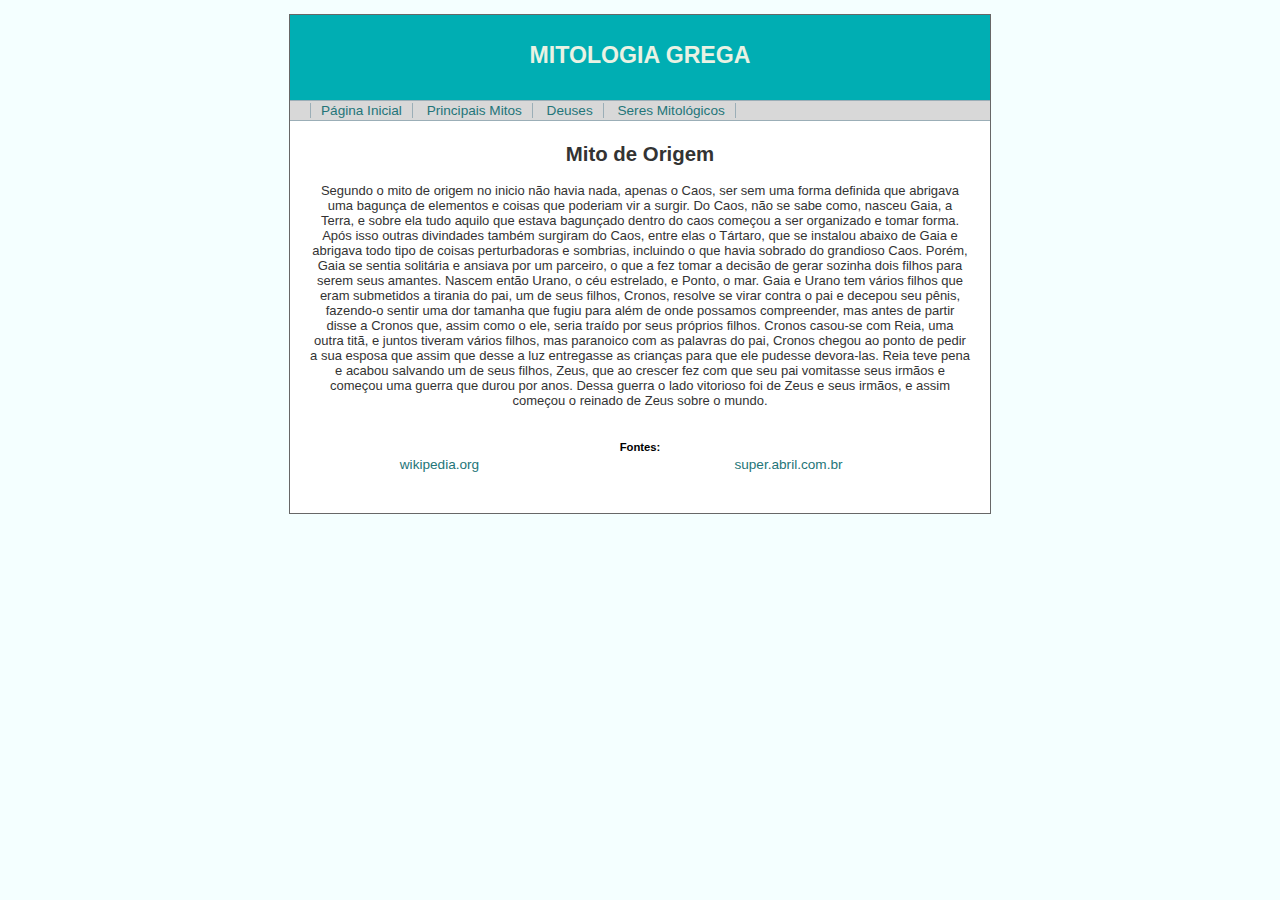
<file: index.html>
<!DOCTYPE html>
<html>
<head>
<meta charset="UTF-8">
<title>Mitologia Grega</title>
<link rel="stylesheet" href="style.css" />
<!-- referência ao arquivo .css pra ser usado como estilo externo na classe no body -->
</head>
<div id="principal">
	<div id="cabecalho">
		</br>
		<h1>MITOLOGIA GREGA</h1>
		</br>
	</div>
	<div id="menu">
		<ul>
			<li><a href="index.html">Página Inicial</a></li>
			<li><a href="principaisMitos.html">Principais Mitos</a></li>
			<li><a href="deuses.html">Deuses</a></li>
			<li><a href="seresMitologicos.html">Seres Mitológicos</a></li>
		</ul>
	</div>
	<div id="corpo">
		<h2>Mito de Origem</h2>
		<p style="font-size: small; margin: 0 20px 0 20px;">Segundo o mito
			de origem no inicio não havia nada, apenas o Caos, ser sem uma forma
			definida que abrigava uma bagunça de elementos e coisas que poderiam
			vir a surgir. Do Caos, não se sabe como, nasceu Gaia, a Terra, e
			sobre ela tudo aquilo que estava bagunçado dentro do caos começou a
			ser organizado e tomar forma. Após isso outras divindades também
			surgiram do Caos, entre elas o Tártaro, que se instalou abaixo de
			Gaia e abrigava todo tipo de coisas perturbadoras e sombrias,
			incluindo o que havia sobrado do grandioso Caos. Porém, Gaia se
			sentia solitária e ansiava por um parceiro, o que a fez tomar a
			decisão de gerar sozinha dois filhos para serem seus amantes. Nascem
			então Urano, o céu estrelado, e Ponto, o mar. Gaia e Urano tem vários
			filhos que eram submetidos a tirania do pai, um de seus filhos,
			Cronos, resolve se virar contra o pai e decepou seu pênis, fazendo-o
			sentir uma dor tamanha que fugiu para além de onde possamos
			compreender, mas antes de partir disse a Cronos que, assim como o
			ele, seria traído por seus próprios filhos. Cronos casou-se com Reia,
			uma outra titã, e juntos tiveram vários filhos, mas paranoico com as
			palavras do pai, Cronos chegou ao ponto de pedir a sua esposa que
			assim que desse a luz entregasse as crianças para que ele pudesse
			devora-las. Reia teve pena e acabou salvando um de seus filhos, Zeus,
			que ao crescer fez com que seu pai vomitasse seus irmãos e começou
			uma guerra que durou por anos. Dessa guerra o lado vitorioso foi de
			Zeus e seus irmãos, e assim começou o reinado de Zeus sobre o mundo.</p>
		</br> </br>
		<table width="100%">
			<tr>
				<td colspan="2" style=><h5
						style="padding: 0px; margin: 0px; color: black;">Fontes:</h5></td>
				<!-- CSS style para não ter erro de margem/centralização 
				e a cor da célula da tabela. -->
			</tr>
			<tr>
				<td><a href="https://pt.wikipedia.org/wiki/Titanomaquia"
					target="_blank">wikipedia.org</a></td>
				<td><a
					href="https://super.abril.com.br/historia/a-origem-do-mundo-segundo-a-mitologia-grega/"
					target="_blank">super.abril.com.br</a></td>
			</tr>
		</table>
	</div>
</div>
</body>
</html>
</file>
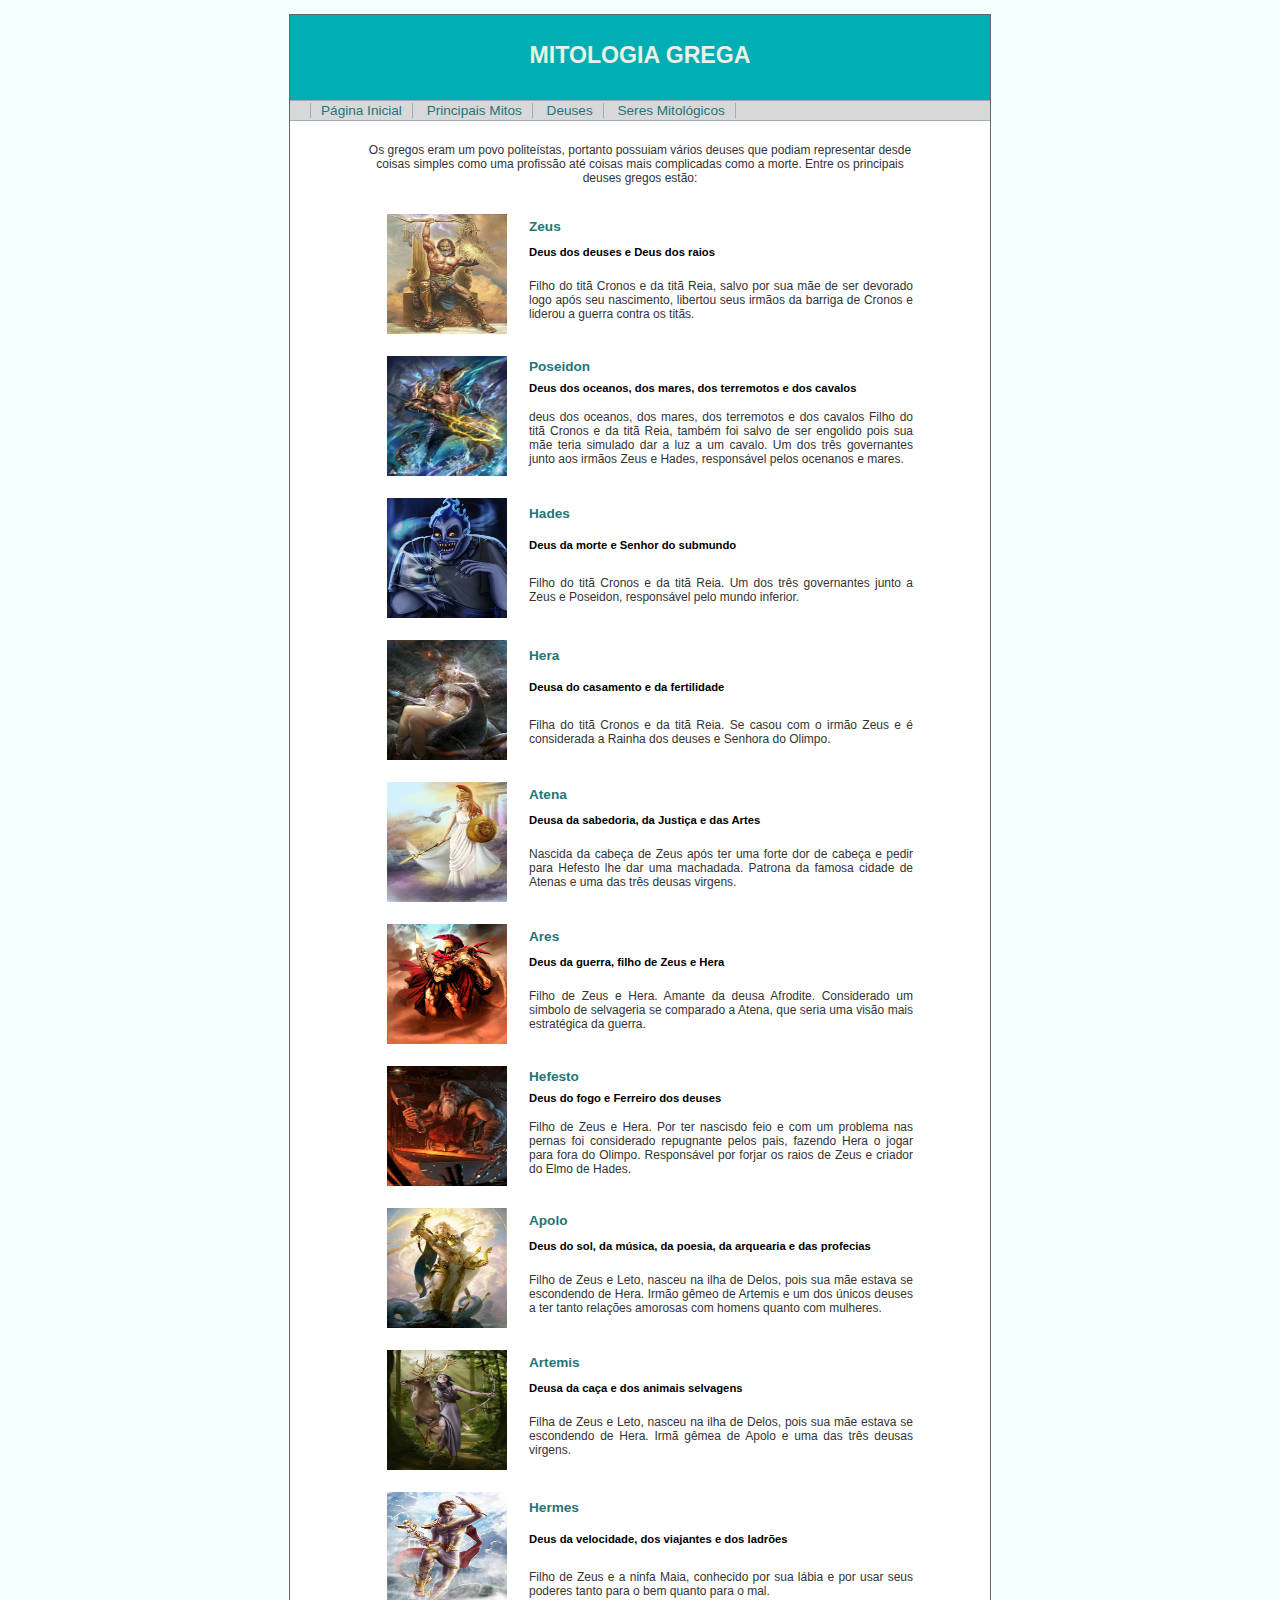
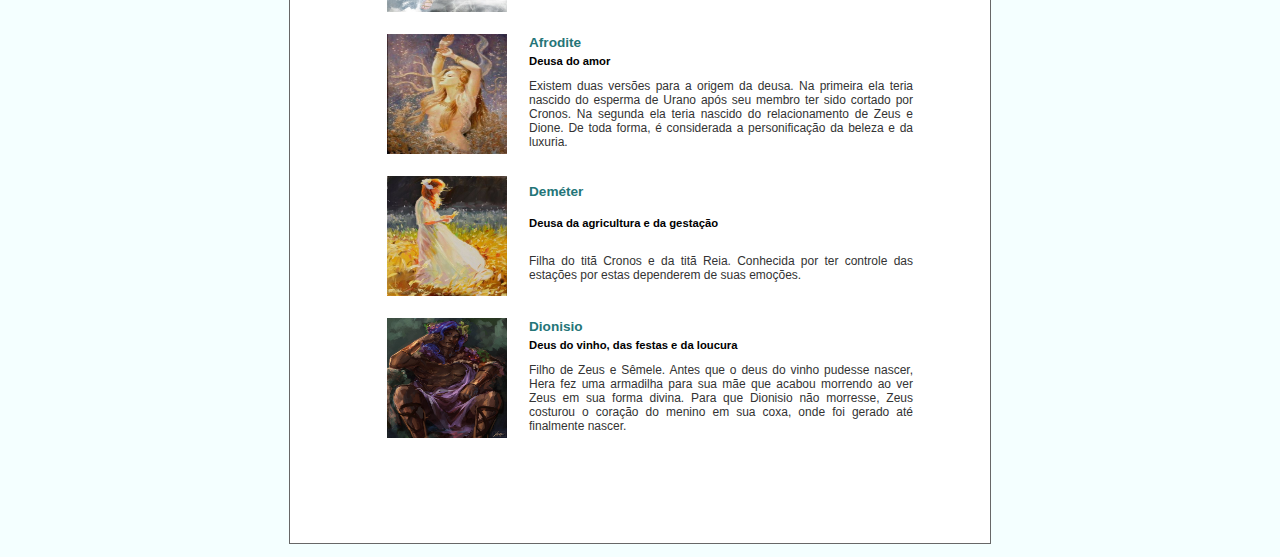
<file: deuses.html>
<!DOCTYPE html>
<html>
<head>
<meta charset="UTF-8">
<title>Mitologia Grega</title>
<link rel="stylesheet" href="style.css" />
</head>
<div id="principal">
	<div id="cabecalho">
		</br>
		<h1>MITOLOGIA GREGA</h1>
		</br>
	</div>
	<div id="menu">
		<ul>
			<li><a href="index.html">Página Inicial</a></li>
			<li><a href="principaisMitos.html">Principais Mitos</a></li>
			<li><a href="deuses.html">Deuses</a></li>
			<li><a href="seresMitologicos.html">Seres Mitológicos</a></li>
		</ul>
	</div>
	<div id="corpoDeuses">
		<p style="font-size: 12px">Os gregos eram um povo politeístas,
			portanto possuiam vários deuses que podiam representar desde coisas
			simples como uma profissão até coisas mais complicadas como a morte.
			Entre os principais deuses gregos estão:</p>
		</br>
		<table>
			<tr>
				<td rowspan="3"><img src="zeus.jpg"
					style="height: 120px" /></td>
				<td>
					<h4 style="padding: 0px; margin: 0px; color: #247578;">Zeus</h4>
				</td>
			</tr>
			<tr>
				<td>
					<h5 style="padding: 0px; margin: 0px; color: black;">Deus dos
						deuses e Deus dos raios</h5>
				</td>
			</tr>
			<tr>
				<td style="font-size: 12px">Filho do titã Cronos e da titã
					Reia, salvo por sua mãe de ser devorado logo após seu nascimento,
					libertou seus irmãos da barriga de Cronos e liderou a guerra contra
					os titãs.</td>
			</tr>
		</table>
		</br>
		<table>
			<tr>
				<td rowspan="3"><img src="poseidon.jpg"
					style="height: 120px" /></td>
				<td>
					<h4 style="padding: 0px; margin: 0px; color: #247578;">Poseidon</h4>
				</td>
			</tr>
			<tr>
				<td>
					<h5 style="padding: 0px; margin: 0px; color: black;">Deus dos
						oceanos, dos mares, dos terremotos e dos cavalos</h5>
				</td>
			</tr>
			<tr>
				<td style="font-size: 12px">deus dos oceanos, dos mares, dos
					terremotos e dos cavalos Filho do titã Cronos e da titã Reia,
					também foi salvo de ser engolido pois sua mãe teria simulado dar a
					luz a um cavalo. Um dos três governantes junto aos irmãos Zeus e
					Hades, responsável pelos ocenanos e mares.</td>
			</tr>
		</table>
		</br>
		<table>
			<tr>
				<td rowspan="3"><img src="hades.jpg"
					style="height: 120px" /></td>
				<td>
					<h4 style="padding: 0px; margin: 0px; color: #247578;">Hades</h4>
				</td>
			</tr>
			<tr>
				<td>
					<h5 style="padding: 0px; margin: 0px; color: black;">Deus da
						morte e Senhor do submundo</h5>
				</td>
			</tr>
			<tr>
				<td style="font-size: 12px">Filho do titã Cronos e da titã
					Reia. Um dos três governantes junto a Zeus e Poseidon, responsável
					pelo mundo inferior.</td>
			</tr>
		</table>
		</br>
		<table>
			<tr>
				<td rowspan="3"><img src="hera.jpg"
					style="height: 120px" /></td>
				<td>
					<h4 style="padding: 0px; margin: 0px; color: #247578;">Hera</h4>
				</td>
			</tr>
			<tr>
				<td>
					<h5 style="padding: 0px; margin: 0px; color: black;">Deusa do
						casamento e da fertilidade</h5>
				</td>
			</tr>
			<tr>
				<td style="font-size: 12px">Filha do titã Cronos e da titã
					Reia. Se casou com o irmão Zeus e é considerada a Rainha dos deuses
					e Senhora do Olimpo.</td>
			</tr>
		</table>
		</br>
		<table>
			<tr>
				<td rowspan="3"><img src="atena.jpg"
					style="height: 120px" /></td>
				<td>
					<h4 style="padding: 0px; margin: 0px; color: #247578;">Atena</h4>
				</td>
			</tr>
			<tr>
				<td>
					<h5 style="padding: 0px; margin: 0px; color: black;">Deusa da
						sabedoria, da Justiça e das Artes</h5>
				</td>
			</tr>
			<tr>
				<td style="font-size: 12px">Nascida da cabeça de Zeus após ter
					uma forte dor de cabeça e pedir para Hefesto lhe dar uma machadada.
					Patrona da famosa cidade de Atenas e uma das três deusas virgens.</td>
			</tr>
		</table>
		</br>
		<table>
			<tr>
				<td rowspan="3"><img src="ares.jpg"
					style="height: 120px" /></td>
				<td>
					<h4 style="padding: 0px; margin: 0px; color: #247578;">Ares</h4>
				</td>
			</tr>
			<tr>
				<td>
					<h5 style="padding: 0px; margin: 0px; color: black;">Deus da
						guerra, filho de Zeus e Hera</h5>
				</td>
			</tr>
			<tr>
				<td style="font-size: 12px">Filho de Zeus e Hera. Amante da
					deusa Afrodite. Considerado um simbolo de selvageria se comparado a
					Atena, que seria uma visão mais estratégica da guerra.</td>
			</tr>
		</table>
		</br>
		<table>
			<tr>
				<td rowspan="3"><img src="hefesto.jpg"
					style="height: 120px" /></td>
				<td>
					<h4 style="padding: 0px; margin: 0px; color: #247578;">Hefesto</h4>
				</td>
			</tr>
			<tr>
				<td>
					<h5 style="padding: 0px; margin: 0px; color: black;">Deus do
						fogo e Ferreiro dos deuses</h5>
				</td>
			</tr>
			<tr>
				<td style="font-size: 12px">Filho de Zeus e Hera. Por ter
					nascisdo feio e com um problema nas pernas foi considerado
					repugnante pelos pais, fazendo Hera o jogar para fora do Olimpo.
					Responsável por forjar os raios de Zeus e criador do Elmo de Hades.</td>
			</tr>
		</table>
		</br>
		<table>
			<tr>
				<td rowspan="3"><img src="apolo.jpg"
					style="height: 120px" /></td>
				<td>
					<h4 style="padding: 0px; margin: 0px; color: #247578;">Apolo</h4>
				</td>
			</tr>
			<tr>
				<td>
					<h5 style="padding: 0px; margin: 0px; color: black;">Deus do
						sol, da música, da poesia, da arquearia e das profecias</h5>
				</td>
			</tr>
			<tr>
				<td style="font-size: 12px">Filho de Zeus e Leto, nasceu na
					ilha de Delos, pois sua mãe estava se escondendo de Hera. Irmão
					gêmeo de Artemis e um dos únicos deuses a ter tanto relações
					amorosas com homens quanto com mulheres.</td>
			</tr>
		</table>
		</br>
		<table>
			<tr>
				<td rowspan="3"><img src="artemis.jpg"
					style="height: 120px" /></td>
				<td>
					<h4 style="padding: 0px; margin: 0px; color: #247578;">Artemis</h4>
				</td>
			</tr>
			<tr>
				<td>
					<h5 style="padding: 0px; margin: 0px; color: black;">Deusa da
						caça e dos animais selvagens</h5>
				</td>
			</tr>
			<tr>
				<td style="font-size: 12px">Filha de Zeus e Leto, nasceu na
					ilha de Delos, pois sua mãe estava se escondendo de Hera. Irmã
					gêmea de Apolo e uma das três deusas virgens.</td>
			</tr>
		</table>
		</br>
		<table>
			<tr>
				<td rowspan="3"><img src="hermes.jpg"
					style="height: 120px" /></td>
				<td>
					<h4 style="padding: 0px; margin: 0px; color: #247578;">Hermes</h4>
				</td>
			</tr>
			<tr>
				<td>
					<h5 style="padding: 0px; margin: 0px; color: black;">Deus da
						velocidade, dos viajantes e dos ladrões</h5>
				</td>
			</tr>
			<tr>
				<td style="font-size: 12px">Filho de Zeus e a ninfa Maia,
					conhecido por sua lábia e por usar seus poderes tanto para o bem
					quanto para o mal.</td>
			</tr>
		</table>
		</br>
		<table>
			<tr>
				<td rowspan="3"><img src="afrodite.jpg"
					style="height: 120px" /></td>
				<td>
					<h4 style="padding: 0px; margin: 0px; color: #247578;">Afrodite</h4>
				</td>
			</tr>
			<tr>
				<td>
					<h5 style="padding: 0px; margin: 0px; color: black;">Deusa do
						amor</h5>
				</td>
			</tr>
			<tr>
				<td style="font-size: 12px">Existem duas versões para a origem
					da deusa. Na primeira ela teria nascido do esperma de Urano após
					seu membro ter sido cortado por Cronos. Na segunda ela teria
					nascido do relacionamento de Zeus e Dione. De toda forma, é
					considerada a personificação da beleza e da luxuria.</td>
			</tr>
		</table>
		</br>
		<table>
			<tr>
				<td rowspan="3"><img src="demeter.jpg"
					style="height: 120px" /></td>
				<td>
					<h4 style="padding: 0px; margin: 0px; color: #247578;">Deméter</h4>
				</td>
			</tr>
			<tr>
				<td>
					<h5 style="padding: 0px; margin: 0px; color: black;">Deusa da
						agricultura e da gestação</h5>
				</td>
			</tr>
			<tr>
				<td style="font-size: 12px">Filha do titã Cronos e da titã
					Reia. Conhecida por ter controle das estações por estas dependerem
					de suas emoções.</td>
			</tr>
		</table>
		</br>
		<table>
			<tr>
				<td rowspan="3"><img src="dionisio.jpg"
					style="height: 120px" /></td>
				<td>
					<h4 style="padding: 0px; margin: 0px; color: #247578;">Dionisio</h4>
				</td>
			</tr>
			<tr>
				<td>
					<h5 style="padding: 0px; margin: 0px; color: black;">Deus do
						vinho, das festas e da loucura</h5>
				</td>
			</tr>
			<tr>
				<td style="font-size: 12px">Filho de Zeus e Sêmele. Antes que o
					deus do vinho pudesse nascer, Hera fez uma armadilha para sua mãe
					que acabou morrendo ao ver Zeus em sua forma divina. Para que
					Dionisio não morresse, Zeus costurou o coração do menino em sua
					coxa, onde foi gerado até finalmente nascer.</td>
			</tr>
		</table>
	</div>
	</div>
</body>
</html>
</file>
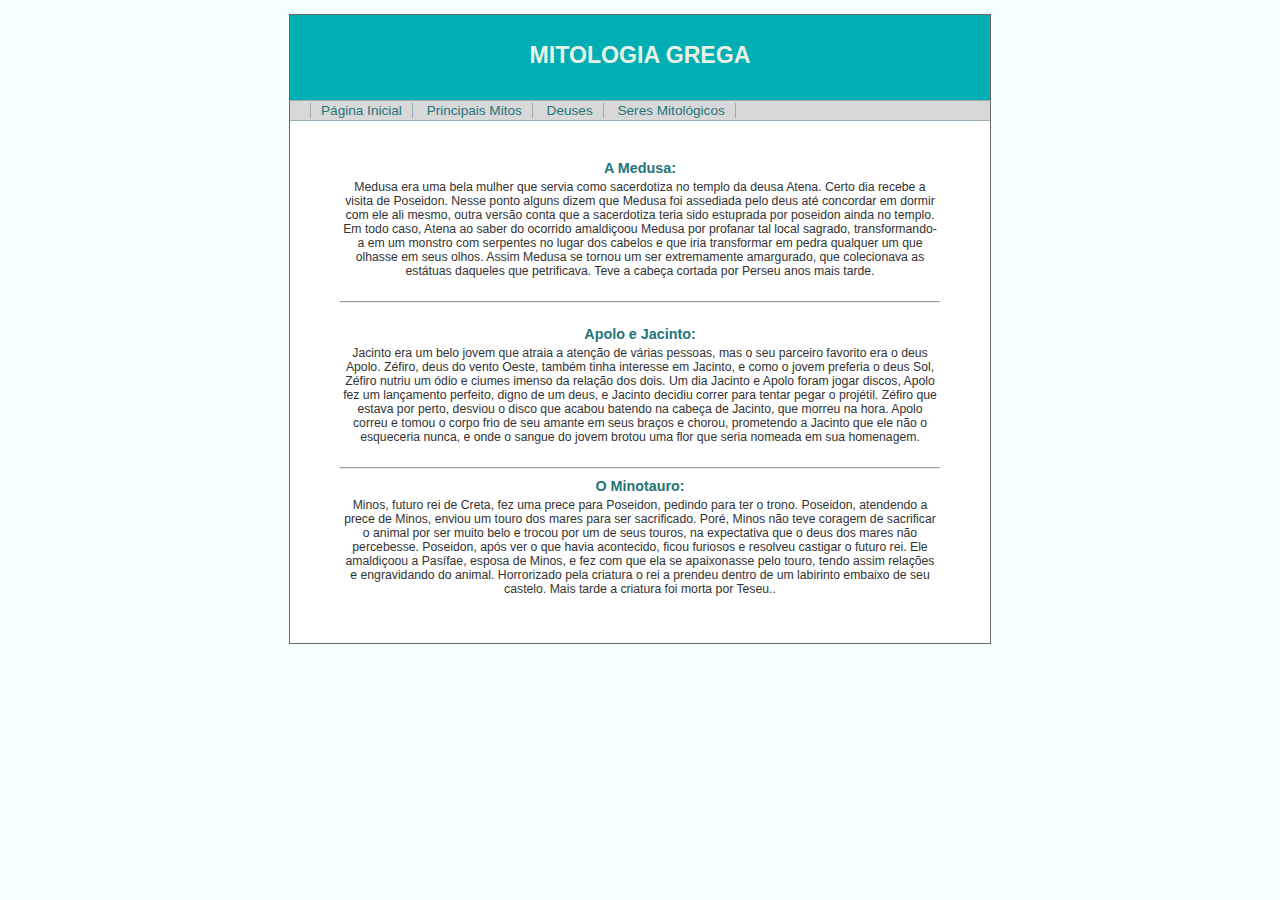
<file: principaisMitos.html>
<!DOCTYPE html>
<html>
<head>
<meta charset="UTF-8">
<title>Mitologia Grega</title>
<link rel="stylesheet" href="style.css" />
<style>
</style>
</head>
<div id="principal">
	<div id="cabecalho">
		</br>
		<h1>MITOLOGIA GREGA</h1>
		</br>
	</div>
	<div id="menu">
		<ul>
			<li><a href="index.html">Página Inicial</a></li>
			<li><a href="principaisMitos.html">Principais Mitos</a></li>
			<li><a href="deuses.html">Deuses</a></li>
			<li><a href="seresMitologicos.html">Seres Mitológicos</a></li>
		</ul>
	</div>
	<div id="corpoMitos">
		<table>
			<tr>
				<td colspan="2"><h3
						style="padding: 0px; margin: 0px; color: #247578;">A Medusa:</h3></td>
			</tr>
			<tr>
				<td>Medusa era uma bela mulher que servia como sacerdotiza no
					templo da deusa Atena. Certo dia recebe a visita de Poseidon. Nesse
					ponto alguns dizem que Medusa foi assediada pelo deus até concordar
					em dormir com ele ali mesmo, outra versão conta que a sacerdotiza
					teria sido estuprada por poseidon ainda no templo. Em todo caso,
					Atena ao saber do ocorrido amaldiçoou Medusa por profanar tal local
					sagrado, transformando-a em um monstro com serpentes no lugar dos
					cabelos e que iria transformar em pedra qualquer um que olhasse em
					seus olhos. Assim Medusa se tornou um ser extremamente amargurado,
					que colecionava as estátuas daqueles que petrificava. Teve a cabeça
					cortada por Perseu anos mais tarde.</td>
				</br>
		</table>
		<table>
			<tr>
				<td colspan="2" style=><h3
						style="padding: 0px; margin: 0px; color: #247578;">Apolo e
						Jacinto:</h3></td>
			</tr>

			<tr>
				</br>
				<td >Jacinto era um belo jovem que atraia a atenção de várias
					pessoas, mas o seu parceiro favorito era o deus Apolo. Zéfiro, deus
					do vento Oeste, também tinha interesse em Jacinto, e como o jovem
					preferia o deus Sol, Zéfiro nutriu um ódio e ciumes imenso da
					relação dos dois. Um dia Jacinto e Apolo foram jogar discos, Apolo
					fez um lançamento perfeito, digno de um deus, e Jacinto decidiu
					correr para tentar pegar o projétil. Zéfiro que estava por perto,
					desviou o disco que acabou batendo na cabeça de Jacinto, que morreu
					na hora. Apolo correu e tomou o corpo frio de seu amante em seus
					braços e chorou, prometendo a Jacinto que ele não o esqueceria
					nunca, e onde o sangue do jovem brotou uma flor que seria nomeada
					em sua homenagem.</td>
				<hr />
				</br>
		</table>
		<table>
			<tr>
				<td colspan="2" style=><h3
						style="padding: 0px; margin: 0px; color: #247578;">O Minotauro:</h3></td>
			</tr>


			<tr>
				</br>
				<td>Minos, futuro rei de Creta, fez uma prece para Poseidon,
					pedindo para ter o trono. Poseidon, atendendo a prece de Minos,
					enviou um touro dos mares para ser sacrificado. Poré, Minos não
					teve coragem de sacrificar o animal por ser muito belo e trocou por
					um de seus touros, na expectativa que o deus dos mares não
					percebesse. Poseidon, após ver o que havia acontecido, ficou
					furiosos e resolveu castigar o futuro rei. Ele amaldiçoou a
					Pasífae, esposa de Minos, e fez com que ela se apaixonasse pelo
					touro, tendo assim relações e engravidando do animal. Horrorizado
					pela criatura o rei a prendeu dentro de um labirinto embaixo de seu
					castelo. Mais tarde a criatura foi morta por Teseu..</td>
				<hr />
		</table>
	</div>
	</div>
</body>
</html>
</file>
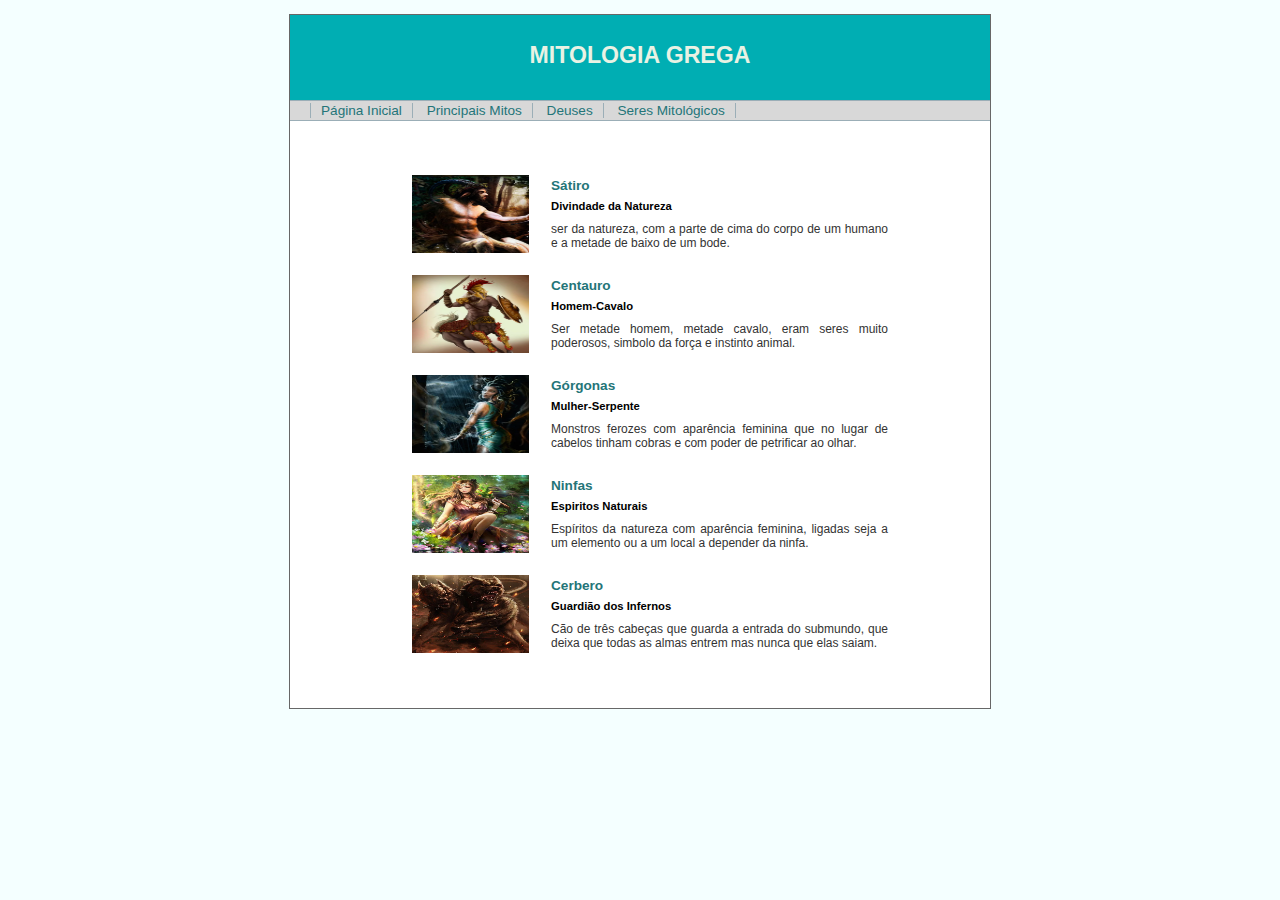
<file: seresMitologicos.html>
<!DOCTYPE html>
<html>
<head>
<meta charset="UTF-8">
<title>Mitologia Grega</title>
<link rel="stylesheet" href="style.css" />
</head>
<div id="principal">
	<div id="cabecalho">
		</br>
		<h1>MITOLOGIA GREGA</h1>
		</br>
	</div>
	<div id="menu">
		<ul>
			<li><a href="index.html">Página Inicial</a></li>
			<li><a href="principaisMitos.html">Principais Mitos</a></li>
			<li><a href="deuses.html">Deuses</a></li>
			<li><a href="seresMitologicos.html">Seres Mitológicos</a></li>
		</ul>
	</div>
	</br>
	<div id="corpoSeres">
		</br>
		<table>
			<tr>
				<td rowspan="3"><img src="satiro.jpg" /></td>
				<td>
					<h4 style="padding: 0px; margin: 0px; color: #247578;">Sátiro</h4>
				</td>
			</tr>
			<tr>
				<td>
					<h5 style="padding: 0px; margin: 0px; color: black;">Divindade
						da Natureza</h5>
				</td>
			</tr>
			<tr>
				<td style="font-size: 12px">ser da natureza, com a parte de
					cima do corpo de um humano e a metade de baixo de um bode.</td>
			</tr>
		</table>
		</br>
		<table>
			<tr>
				<td rowspan="3"><img src="centauro.jpg" /></td>
				<td>
					<h4 style="padding: 0px; margin: 0px; color: #247578;">Centauro</h4>
				</td>
			</tr>
			<tr>
				<td>
					<h5 style="padding: 0px; margin: 0px; color: black;">Homem-Cavalo</h5>
				</td>
			</tr>
			<tr>
				<td style="font-size: 12px">Ser metade homem, metade cavalo,
					eram seres muito poderosos, simbolo da força e instinto animal.</td>
			</tr>
		</table>
		</br>
		<table>
			<tr>
				<td rowspan="3"><img src="gorgona.jpg" /></td>
				<td>
					<h4 style="padding: 0px; margin: 0px; color: #247578;">Górgonas</h4>
				</td>
			</tr>
			<tr>
				<td>
					<h5 style="padding: 0px; margin: 0px; color: black;">Mulher-Serpente</h5>
				</td>
			</tr>
			<tr>
				<td style="font-size: 12px">Monstros ferozes com aparência
					feminina que no lugar de cabelos tinham cobras e com poder de
					petrificar ao olhar.</td>
			</tr>
		</table>
		</br>
		<table>
			<tr>
				<td rowspan="3"><img src="ninfa.jpg" /></td>
				<td>
					<h4 style="padding: 0px; margin: 0px; color: #247578;">Ninfas</h4>
				</td>
			</tr>
			<tr>
				<td>
					<h5 style="padding: 0px; margin: 0px; color: black;">Espiritos
						Naturais</h5>
				</td>
			</tr>
			<tr>
				<td style="font-size: 12px">Espíritos da natureza com aparência
					feminina, ligadas seja a um elemento ou a um local a depender da
					ninfa.</td>
			</tr>
		</table>
		</br>
		<table>
			<tr>
				<td rowspan="3"><img src="cerbero.jpg" /></td>
				<td>
					<h4 style="padding: 0px; margin: 0px; color: #247578;">Cerbero</h4>
				</td>
			</tr>
			<tr>
				<td>
					<h5 style="padding: 0px; margin: 0px; color: black;">Guardião
						dos Infernos</h5>
				</td>
			</tr>
			<tr>
				<td style="font-size: 12px">Cão de três cabeças que guarda a
					entrada do submundo, que deixa que todas as almas entrem mas nunca
					que elas saiam.</td>
			</tr>
		</table>
	</div>
</div>
</body>
</html>
</file>
<file: style.css>
body {
	margin: 0;
	padding: 0;
	font: 85% arial, hevetica, sans-serif;
	text-align: center;
	color: #333;
	background-color: #f4ffff;
}
/*#cabecalho, #menu e todos os outros s�o seletores de id, para criarem uma esp�cie 
de header, menu e corpo acess�rio do site com especifica��es 
de tamanho, cor, imagem e outros. */
#principal {
	margin: 1em auto;
	width: 700px;
	text-align: left;
	background: #FFF;
	border: 1px solid #676767;
}

#cabecalho {
	background: #00AEB3;
	width: 700px;
	height: 70px;
	color: #E9F2E4;
	text-align: center;
	padding-bottom: 15px;
	font: 85% arial, hevetica, sans-serif;
}

#menu {
	background: #d8d8d8;
	color: #272900;
	padding: 2px 0;
	margin-bottom: 22px;
	border-bottom: 1px solid #9baeb7;
	border-top: 1px solid #9baeb7;
	font: arial, hevetica, sans-serif;
}

#menu ul {
	margin: 0 0 0 20px;
	padding: 0;
	list-style-type: none;
	border-left: 1px solid #9baeb7;
}

#menu li {
	display: inline;
	padding: 0 10px;
	border-right: 1px solid #9baeb7;
}

#menu ul li a {
	color: #247578;
	text-decoration: none;
}

#menu ul li a:hover {
	color: #00BEC4;
}

#corpo {
	width: 700px;
	height: 370px;
	text-align: center;
}

#corpo a {
	color: #247578;
	text-decoration: none;
}

#corpo a:hover {
	color: #00BEC4;
}

#corpoSeres {
	margin: auto;
	width: 500px;
	height: 550px;
	background: white;
	text-align: center;
}
#corpoSeres tr td img {
	width: 117px;
	height: 78px;
}

#corpoSeres tr td {
	text-align: justify;
	padding: 0 0 0 20px;
}

#corpoDeuses {
	margin: auto;
	width: 550px;
	height: 2000px;
	background: white;
	text-align: center;
}

#corpoDeuses tr td {
	text-align: justify;
	padding: 0 0 0 20px;
}

#corpoDeuses tr td img {
	width: 120px;
	height: 80px;
}

#corpoMitos {
	font: 90% arial, hevetica, sans-serif; margin : auto;
	width: 600px;
	height: 500px;
	background: white;
	text-align: center;
	margin: auto;
}
</file>
